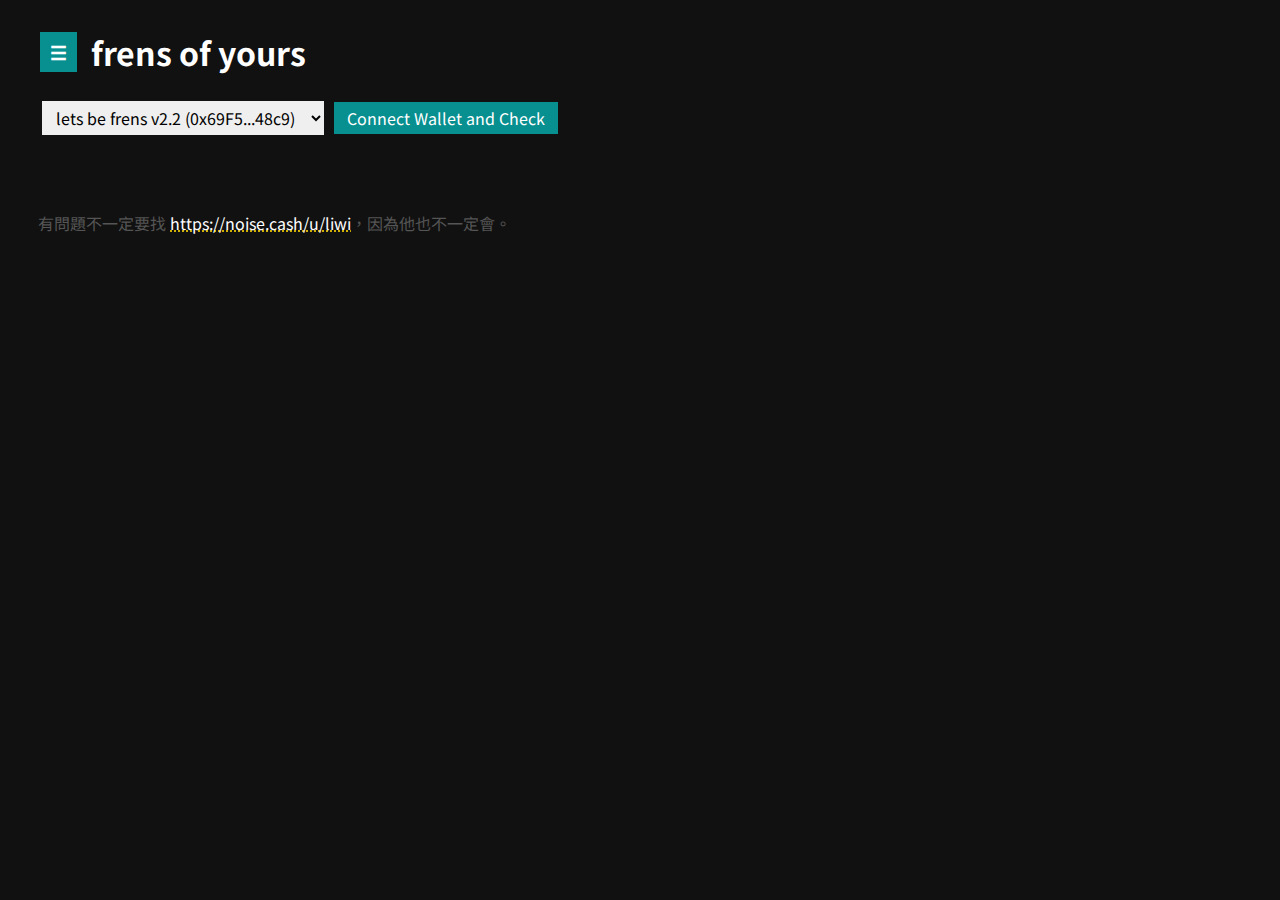
<file: frens.html>
<!DOCTYPE html
	PUBLIC "-//W3C//DTD XHTML 1.0 Transitional//EN"
	 "http://www.w3.org/TR/xhtml1/DTD/xhtml1-transitional.dtd">
<html xmlns="http://www.w3.org/1999/xhtml" lang="zh-Hant-TW" xml:lang="zh-Hant-TW">
<head>
<title>frens of yours</title>
<meta http-equiv="Content-Type" content="text/html; charset=utf-8" />
<style>

    img.assets {
        /* display: inline-block; */
        height: 100%;
        vertical-align: middle;
        margin: 5px;
        max-width:300px;
        max-height:300px;
        width: auto;
        height: auto;
        margin-left: auto;
        margin-right: auto;
    }

    span.imgbox {
        display: inline-block;
        vertical-align: middle;
        width: 300px;
    }

</style>
<link rel="stylesheet" href="css/frens-style.css">
<link rel="preconnect" href="https://fonts.googleapis.com">
<link rel="preconnect" href="https://fonts.gstatic.com" crossorigin>
<link href="https://fonts.googleapis.com/css2?family=Noto+Sans+TC:wght@700&display=swap" rel="stylesheet">
<link rel="icon" type="image/png" sizes="32x32" href="./favicon-32x32.png">
</head>
<body>


<!-- Header -->
<div>
    <div class="dropdown" style="display:inline; vertical-align:super;">
        <button onclick="myFunction()" class="dropbtn" style="font-weight: bold; font-size: larger;">&nbsp;&#9776;&nbsp;</button>
        <div id="myDropdown" class="dropdown-content">
            <a href="index.html">Home</a>
            <a href="mint.html">Mint</a>
            <a href="frens.html">Frens</a>
            <a href="creators.html">Creators</a>
            <a href="tokens.html">Tokens</a>
            <a href="keepers.html">Keepers</a>
            <a href="transfer.html">Transfer</a>
            <a href="contract.html">Contract</a>
        </div>
    </div>
    &nbsp;
    <h1 style="display: inline-block">frens of yours</h1>
</div>

<!-- <hr> -->

<!-- <label for="nft-contract-address">NFT collection: </label> -->
<select name="nft-contract-address" id="nft-contract-address" onchange="showInput('custom-nft-contract-address', this)">
    <!-- <option value="none-selected" disabled>Version</option> -->
    <option value="0x69F511EAca22eD5c5f48ba3d5D3D0442340948c9" selected>lets be frens v2.2 (0x69F5...48c9)</option>
    <option value="0xC2CFD6dFbC52319f8F34D056F10EB49016925d27">lets be frens v1.0 (0xC2CF...5d27)</option>
    <!-- <option value="0x0">Custom Collection</option> -->
</select>
<button type="button" onclick="showNFTs()">Connect Wallet and Check</button>
<br>
<input name="custom-nft-contract-address" id="custom-nft-contract-address" type="text" placeholder="Enter custom NFT contract address here: 0x..." style="width: 406px">
<br>

<!-- <hr> -->
<div id="collection-and-owner" style="line-height: 3"></div>
<div id="list-of-nfts" style="line-height: 1.6; margin-left: 10px"></div>

<!-- Footer -->
<!-- <hr> -->
<br><br>

<!-- <script src="https://unpkg.com/axios/dist/axios.min.js"></script> -->
<script src="https://cdn.ethers.io/lib/ethers-5.2.umd.min.js"></script>
<script src="script/frens-constants.js"></script>
<script src="script/connect-wallet-and-network.js"></script>
<script src="script/ERC721-abi.js"></script>
<script src="script/frens-layout.js"></script>
<script src="script/frens-assets.js"></script>

<span style="color: #555555">有問題不一定要找 <a href="https://noise.cash/u/liwi">https://noise.cash/u/liwi</a>，因為他也不一定會。</span>
<br><br>
<div id="js-log" style="color: gray"></div>
</body>
</html>
</file>
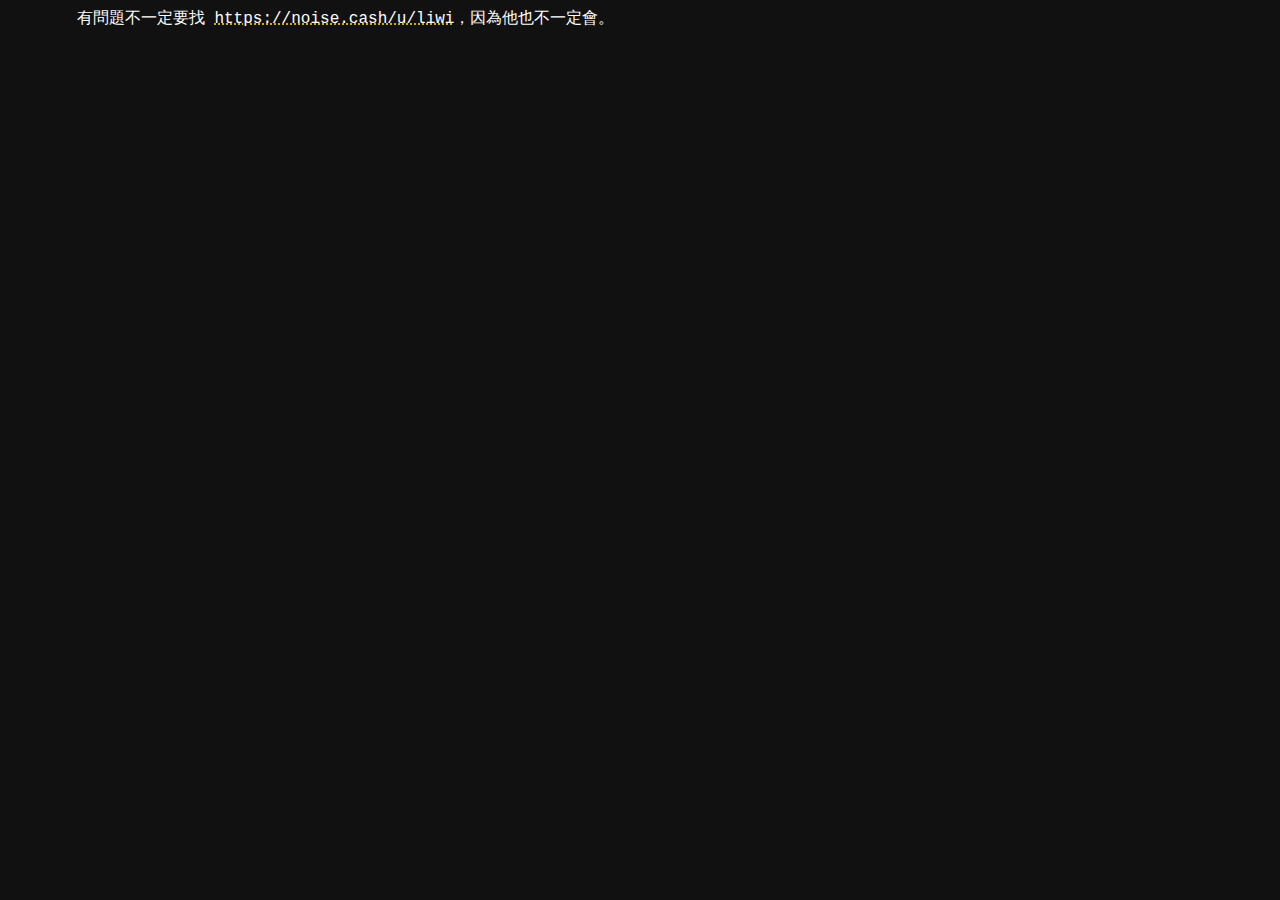
<file: how-to.html>
<!DOCTYPE html
	PUBLIC "-//W3C//DTD XHTML 1.0 Transitional//EN"
	 "http://www.w3.org/TR/xhtml1/DTD/xhtml1-transitional.dtd">
<html xmlns="http://www.w3.org/1999/xhtml" lang="zh-Hant-TW" xml:lang="zh-Hant-TW">
<head>
<title>lets be frens - Testnet Rinkeby - How To</title>
<meta http-equiv="Content-Type" content="text/html; charset=utf-8" />
<style>

	body{
		font-family: 'Courier New';
		font-size: '20px';
	}
	
	a {
	  color: white;
	  /* text-decoration: none; */
      text-decoration:underline;
      text-decoration-style: dotted;
      text-decoration-color: gold;
	}
	
	a:hover {
	  color: gold;
      text-decoration: none;
	}
	
	p.kj {
		font-family: 'Noto Sans TC', sans-serif;
		text-align: center;
		font-size: '100px';
	}
	
	table{
	  border: 4px solid #333333;
	  border-spacing: 10px;
      border-radius: 10px;
      background-color: #333333;
	}
	
	tr, td {
	  /* border: 3px solid #444444; */
      border: 0px solid black;
	}

    input[type='text'] { 
        /* font-size: 24px;  */
        font-family: monospace;
    }
	
</style>
<link rel="preconnect" href="https://fonts.googleapis.com">
<link rel="preconnect" href="https://fonts.gstatic.com" crossorigin>
<link href="https://fonts.googleapis.com/css2?family=Noto+Sans+TC:wght@700&display=swap" rel="stylesheet">
<link rel="icon" type="image/png" sizes="32x32" href="./favicon-32x32.png">
</head>
<body leftmargin="6%" rightmargin="6%" style="color:#ffffff; background-color:#111111">

有問題不一定要找 <a href="https://noise.cash/u/liwi">https://noise.cash/u/liwi</a>，因為他也不一定會。

</body>
</html>
</file>
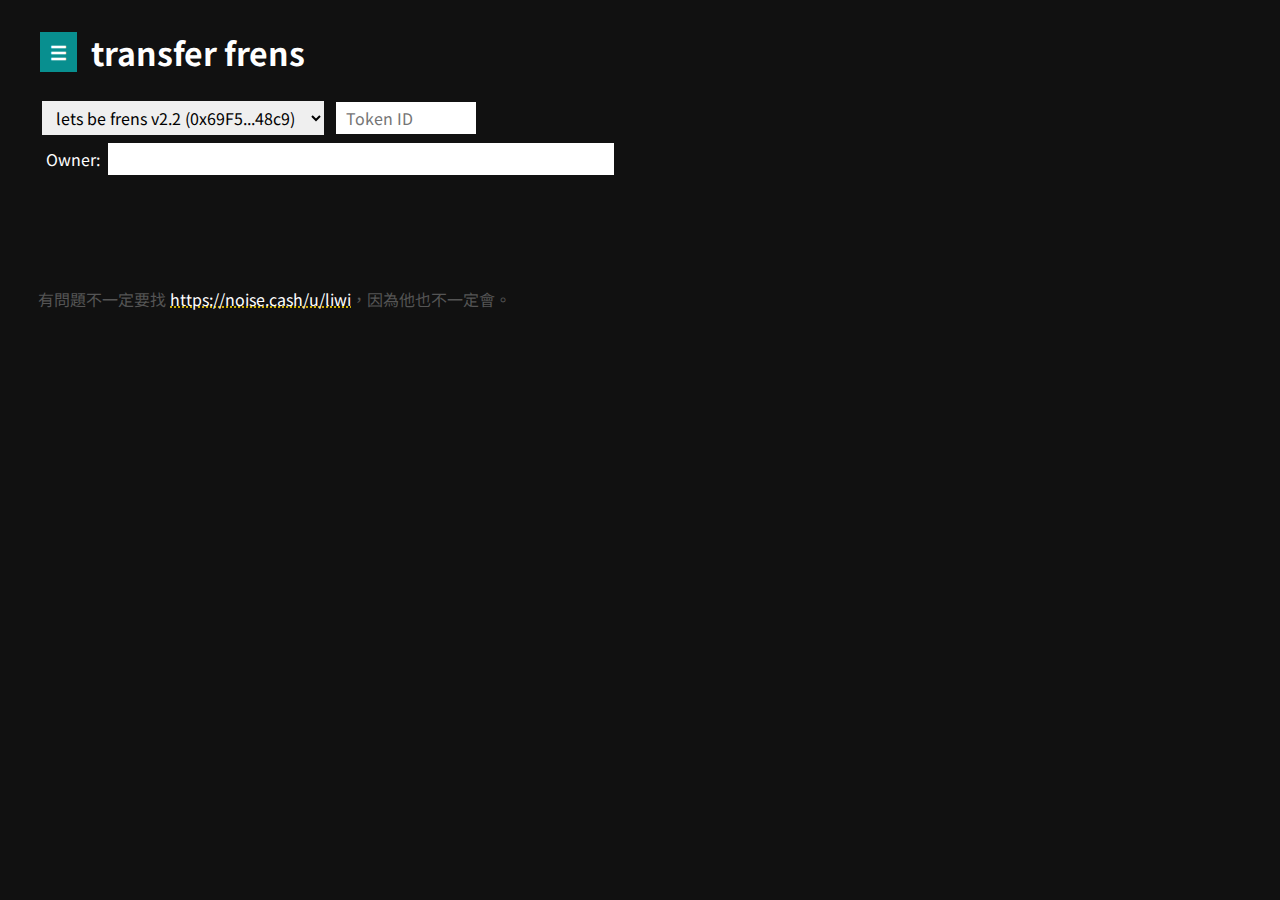
<file: transfer.html>
<!DOCTYPE html
	PUBLIC "-//W3C//DTD XHTML 1.0 Transitional//EN"
	 "http://www.w3.org/TR/xhtml1/DTD/xhtml1-transitional.dtd">
<html xmlns="http://www.w3.org/1999/xhtml" lang="zh-Hant-TW" xml:lang="zh-Hant-TW">
<head>
<title>transfer frens</title>
<meta http-equiv="Content-Type" content="text/html; charset=utf-8" />
<style>

    img.assets {
        margin: 5px;
        max-width:512px;
        max-height:512px;
        width: auto;
        height: auto;
    }

    span.imgbox {
        display: inline-block;
        width: 512px;
    }

</style>
<link rel="stylesheet" href="css/frens-style.css">
<link rel="preconnect" href="https://fonts.googleapis.com">
<link rel="preconnect" href="https://fonts.gstatic.com" crossorigin>
<link href="https://fonts.googleapis.com/css2?family=Noto+Sans+TC:wght@700&display=swap" rel="stylesheet">
<link rel="icon" type="image/png" sizes="32x32" href="./favicon-32x32.png">
</head>
<body>

<!-- Header -->
<div>
    <div class="dropdown" style="display:inline; vertical-align:super;">
        <button onclick="myFunction()" class="dropbtn" style="font-weight: bold; font-size: larger;">&nbsp;&#9776;&nbsp;</button>
        <div id="myDropdown" class="dropdown-content">
            <a href="index.html">Home</a>
            <a href="mint.html">Mint</a>
            <a href="frens.html">Frens</a>
            <a href="creators.html">Creators</a>
            <a href="tokens.html">Tokens</a>
            <a href="transfer.html">Transfer</a>
            <a href="contract.html">Contract</a>
        </div>
    </div>
    &nbsp;
    <h1 style="display: inline-block">transfer frens</span></h1>
</div>

<select name="nft-contract-address" id="nft-contract-address" onchange="getOwner0xAddress()">
    <!-- <option value="none-selected" disabled>Version</option> -->
    <option value="0x69F511EAca22eD5c5f48ba3d5D3D0442340948c9" selected>lets be frens v2.2 (0x69F5...48c9)</option>
    <option value="0xC2CFD6dFbC52319f8F34D056F10EB49016925d27">lets be frens v1.0 (0xC2CF...5d27)</option>
    <!-- <option value="0x0">Custom Collection</option> -->
</select>
<!-- <input name="nft-contract-address" id="nft-contract-address" type="text" style="width: 406px" placeholder="NFT contract address here: 0x..." onchange="getOwner0xAddress()"> -->
<input name="nf-token-id" id="nf-token-id" type="number" min="0" placeholder="Token ID" style="width: 120px" onchange="getOwner0xAddress()">
<br>
&nbsp;&nbsp;Owner: <input name="nft-owner" id="nft-owner" type="text" placeholder="" style="width: 486px" readonly>

<!-- <hr> -->

<div style="width: 600px; text-align: center">
    <div id="div-nft-info" style="margin-top: 60px; margin-bottom: 60px;"></div>

    <div id="div-nft-transfer" style="margin-top: 10px; margin-bottom: 10px; display: none;">
        <button type="button" onclick="onTransfer()">Transfer</button>
    </div>

    <div id="div-confirm-transfer" style="margin-top: 10px; margin-bottom: 10px; display: none;">
        <input name="recipient-address" id="recipient-address" type="text" placeholder="Recipient Address: 0x..." style="width: 406px">
        <button type="button" onclick="confirmTransfer()">Confirm with Wallet</button>
    </div>
</div>

<!-- <hr> -->


<!-- Footer -->
<!-- <hr> -->
<br><br>

<script src="https://cdn.ethers.io/lib/ethers-5.2.umd.min.js"></script>
<script src="script/frens-constants.js"></script>
<script src="script/connect-wallet-and-network.js"></script>
<script src="script/ERC721-abi.js"></script>
<script src="script/frens-layout.js"></script>
<script src="script/frens-transfer.js"></script>

<span style="color: #555555">有問題不一定要找 <a href="https://noise.cash/u/liwi">https://noise.cash/u/liwi</a>，因為他也不一定會。</span>
<br><br>
<div id="js-log" style="color: gray"></div>
</body>
</html>
</file>
<file: css/frens-style.css>
body {
    /* font-family: 'Courier New'; */
    font-family: 'Noto Sans TC', sans-serif;
    font-size: '20px';
    margin-left: 3%;
    margin-right: 3%;
    color:#ffffff; 
    background-color:#111111;
}

hr {
    border: 2px solid #555555;
    border-radius: 1px;
    margin: 20px 0px 20px;
  }

a {
  color: white;
  /* text-decoration: none; */
  text-decoration:underline;
  text-decoration-style: dotted;
  text-decoration-color: gold;
}

a:hover {
  color: gold;
  text-decoration: none;
}

span.nftdisplay {
    display: inline-block;
    width: 320px;
    text-align: center;
    margin-left: 15px;
    margin-right: 15px;
}

span.text-token-id {
    display: inline-block;
    width: 140px;
}


span.nftdisplay + span.nftdisplay {
    margin-bottom: 3em;
}

button {
    background-color: #088F8F;
    border: none;
    color: white;
    padding: 4px 13px;
    text-align: center;
    text-decoration: none;
    display: inline-block;
    font-size: 16px;
    font-family: 'Noto Sans TC', sans-serif;
    margin: 2px 2px;
    cursor: pointer;
}

select {
    /* appearance: none; */
    /* background-color: transparent; */
    border: none;
    /* padding: 0 1em 0 0; */
    padding: 4px 10px;
    /* margin: 0; */
    margin: 4px 4px;
    font-family: inherit;
    font-size: inherit;
    line-height: inherit;
    cursor: pointer;
}

input, textarea {
    /* appearance: none; */
    /* background-color: transparent; */
    border: none;
    /* padding: 0 1em 0 0; */
    padding: 4px 10px;
    /* margin: 0; */
    margin: 4px 4px;
    font-family: inherit;
    font-size: inherit;
    line-height: inherit;
    /* cursor: pointer; */
}

#custom-nft-contract-address {
    display: none;
}

.dropbtn {
    background-color: #088F8F;
    color: white;
    padding: 6px;
    font-size: 16px;
    border: none;
    cursor: pointer;
}

.dropbtn:hover, .dropbtn:focus {
    background-color: #088F8F;
}

.dropdown {
    position: relative;
    display: inline-block;
}

.dropdown-content {
    display: none;
    position: absolute;
    background-color: #f1f1f1;
    min-width: 160px;
    overflow: auto;
    box-shadow: 0px 8px 16px 0px rgba(0,0,0,0.2);
    z-index: 1;
}

.dropdown-content a {
    color: black;
    padding: 12px 16px;
    text-decoration: none;
    display: block;
}

.dropdown a:hover {background-color: #ddd;}

.show {display: block;}
</file>
